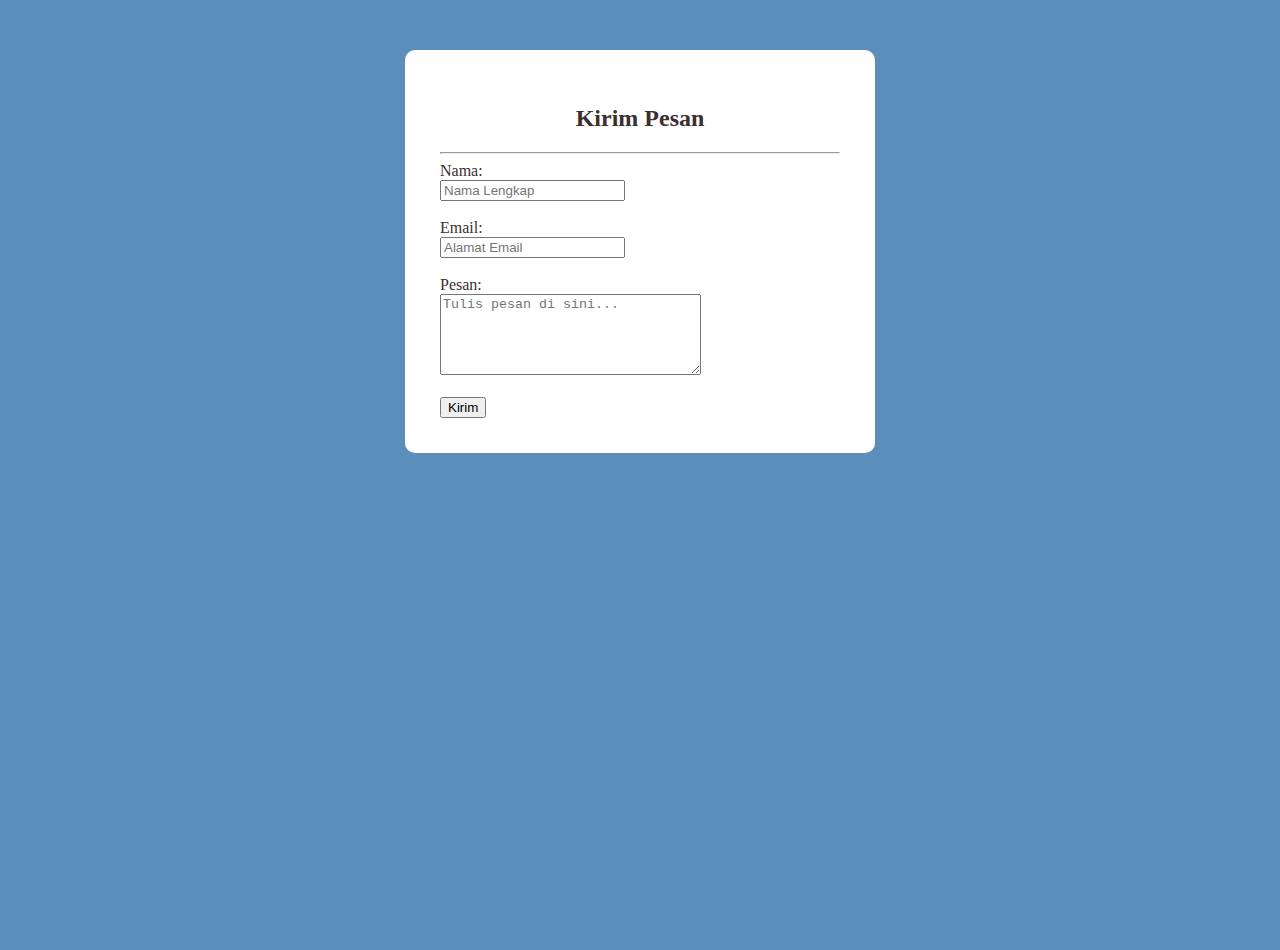
<file: index.html>
<!DOCTYPE html>
<html lang="en">
<head>
    <meta charset="UTF-8">
    <meta name="viewport" content="width=device-width, initial-scale=1.0">
    <title>Project 3 Alyssa</title>
    <link rel="stylesheet" href="style.css">
</head>
<body>
    <div class="background">
    <h2 align="center">Kirim Pesan</h2>
    <hr>
    <form action="proses.php" method="POST">
        <label for="nama">Nama:</label><br>
        <input type="text" name="nama"placeholder= "Nama Lengkap" required><br></br>

        <label for="email">Email:</label><br>
        <input type="text" id="email" name="email"placeholder="Alamat Email" requied><br></br>

        <label for="pesan">Pesan:</label><br>
        <textarea id="pesan" name="pesan" placeholder="Tulis pesan di sini..." rows="5" cols="30"requied></textarea></br></br>
    

        <button type="submit">Kirim</button>
    </form>
    </div>
    
</body>
</html>
</file>
<file: style.css>
body{
    background-color: #5b8eba;
    color: rgb(60, 47, 47);
    min-height: 100vh;
    margin: 0;
}
.background{
background-color: white; 
padding: 33px; 
width: 400px; 
border-radius: 10px; 
border: 2px solid white; 
margin: 50px auto;
}
</file>
<file: project 3 form kontak/style.css>
body{
    background-color: #5b8eba;
    color: rgb(60, 47, 47);
    min-height: 100vh;
    margin: 0;
}
.background{
background-color: white; 
padding: 33px; 
width: 400px; 
border-radius: 10px; 
border: 2px solid white; 
margin: 50px auto;
}
</file>
